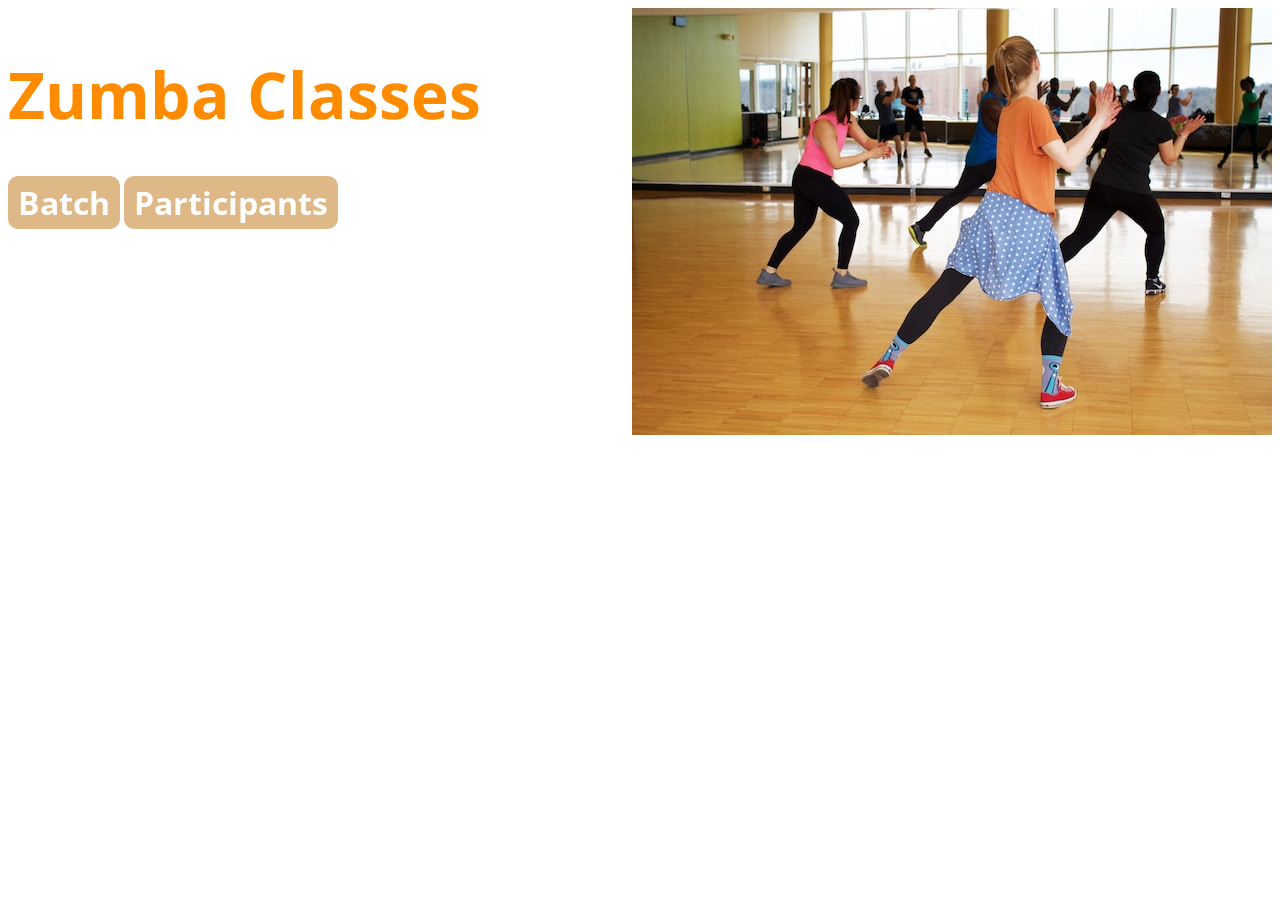
<file: target/Milestone2AssignmentSolution/index.html>
<!DOCTYPE html>
<html>

<head>
	<meta charset="UTF-8">
	<title>Zumba Classes</title>
	<link rel="icon" href="pictures/faviconzumba.png">
	<link rel="stylesheet" href="style.css">
</head>

<body>
	<div class="row">
		<div class="column">
			<h1>Zumba Classes</h1>
			<a href="main" class="button">Batch</a>
			<a href="mainp" class="button">Participants</a>
		</div>
		<div class="column">
			<img src="pictures/zumba1.jpg">
		</div>
	</div>
</body>

</html>
</file>
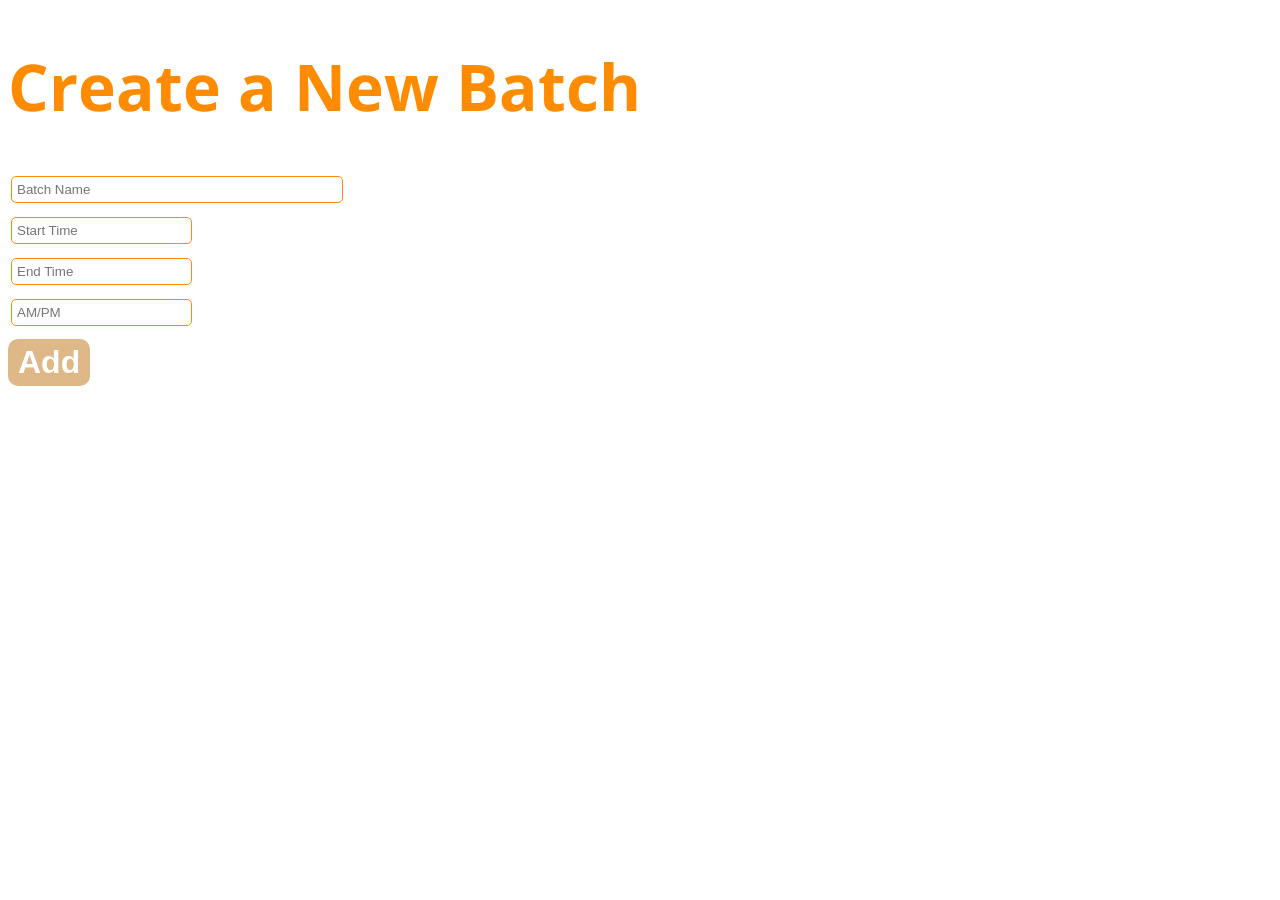
<file: target/Milestone2AssignmentSolution/newBatch.html>
<!DOCTYPE html>
<html>

<head>
	<meta charset="UTF-8">
	<title>Zumba Classes</title>
	<link rel="icon" href="pictures/faviconzumba.png">
	<link rel="stylesheet" href="style.css">
</head>

<body>
	<h1>Create a New Batch</h1>
	<form name="frmBatch" action="insert">
		<table>
			<tr>
				<td><input type="text" name="name" placeholder="Batch Name" class="box2"></td>
			</tr>
			<tr>
				<td><input type="text" name="startTime" placeholder="Start Time" class="box1"></td>
			</tr>
			<tr>
				<td><input type="text" name="endTime" placeholder="End Time" class="box1"></td>
			</tr>
			<tr>
				<td><input type="text" name="shift" placeholder="AM/PM" class="box1"></td>
			</tr>
		</table>
		<input type="button" value="Add" class="button" onclick="validate()">
	</form>
	<script src="scripts/validate.js"></script>
</body>

</html>
</file>
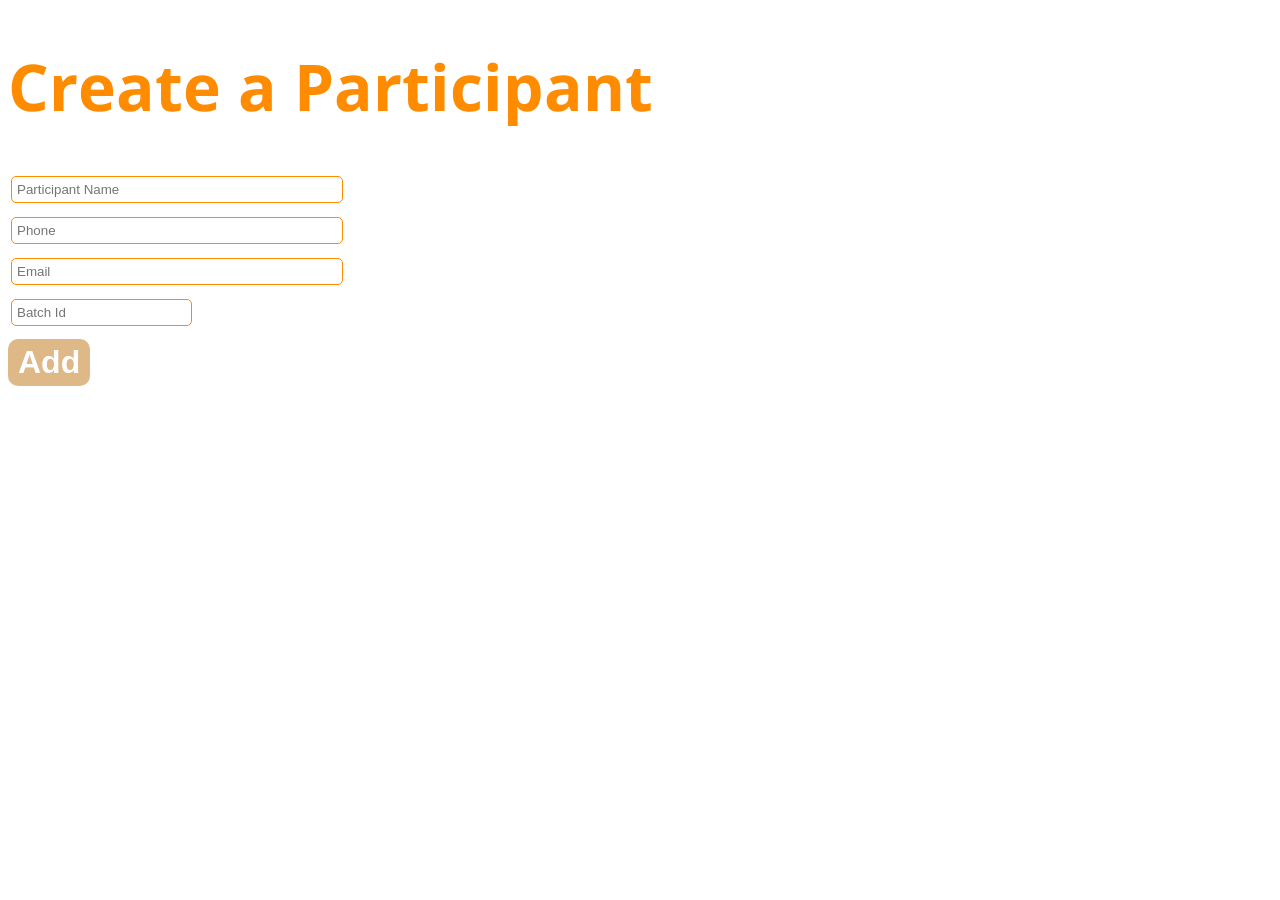
<file: target/Milestone2AssignmentSolution/NewParticipant.html>
<!DOCTYPE html>
<html>

<head>
	<meta charset="UTF-8">
	<title>Zumba Classes</title>
	<link rel="icon" href="pictures/faviconzumba.png">
	<link rel="stylesheet" href="style.css">
</head>

<body>
	<h1>Create a Participant</h1>
	<form name="frmParticipant" action="insertp">
		<table>
			<tr>
				<td><input type="text" name="pname" placeholder="Participant Name" class="box2"></td>
			</tr>
			<tr>
				<td><input type="text" name="phone" placeholder="Phone" class="box2"></td>
			</tr>
			<tr>
				<td><input type="text" name="email" placeholder="Email" class="box2"></td>
			</tr>
			<tr>
				<td><input type="text" name="b_id" placeholder="Batch Id" class="box1"></td>
			</tr>
		</table>
		<input type="button" value="Add" class="button" onclick="validatep()">
	</form>
	<script src="scripts/validateP.js"></script>
</body>

</html>
</file>
<file: target/Milestone2AssignmentSolution/style.css>
@charset "UTF-8";
@import url('https://fonts.googleapis.com/css2?family=Open+Sans:ital,wght@0,300;0,400;0,700;1,300;1,400;1,700&display=swap');

body {
	font-family: 'Open Sans', sans-serif;
	font-size: 1em;
	font-weight: 400;

}

h1 {
	font-size: 4em;
	color: #ff8c00;

}

.button {
	font-weight: 700;
	font-size: 2em;
	text-decoration: none;
	background-color: #deb887;
	padding: 5px 10px 5px 10px;
	border-radius: 10px;
	color: #fff;
	border: 0;
	cursor: pointer;
}

.button1 {
	text-decoration: none;
	background-color: #deb887;
	padding: 5px 10px 5px 10px;
	border-radius: 10px;
	color: #fff;
	border: 0;
	cursor: pointer;
}

.button2 {
	text-decoration: none;
	background-color: #d51213;
	padding: 5px 10px 5px 10px;
	border-radius: 10px;
	color: #fff;
	border: 0;
	cursor: pointer;
}

.row {
	display: flex;

}

.column {
	flex: 50%;
}

.box1 {
	padding: 5px;
	margin-bottom: 10px;
	border: 1px solid #ff8c00;
	border-radius: 5px;
}

.box2 {
	width: 320px;
	padding: 5px;
	margin-bottom: 10px;
	border: 1px solid #ff8c00;
	border-radius: 5px;
}

#box3 {
	padding: 5px;
	margin-bottom: 10px;
	border: 1px solid #ff0000;
	border-radius: 5px;
}

#table {
	margin-top: 30px;
	border-collapse: collapse;
}

#table th {
	border: 1px solid #ff8c00;
	padding: 10px;
	text-align: left;
	background-color: #deb887;
	color: #fff;

}

#table td {
	border: 1px solid #ff8c00;
	padding: 10px;

}
</file>
